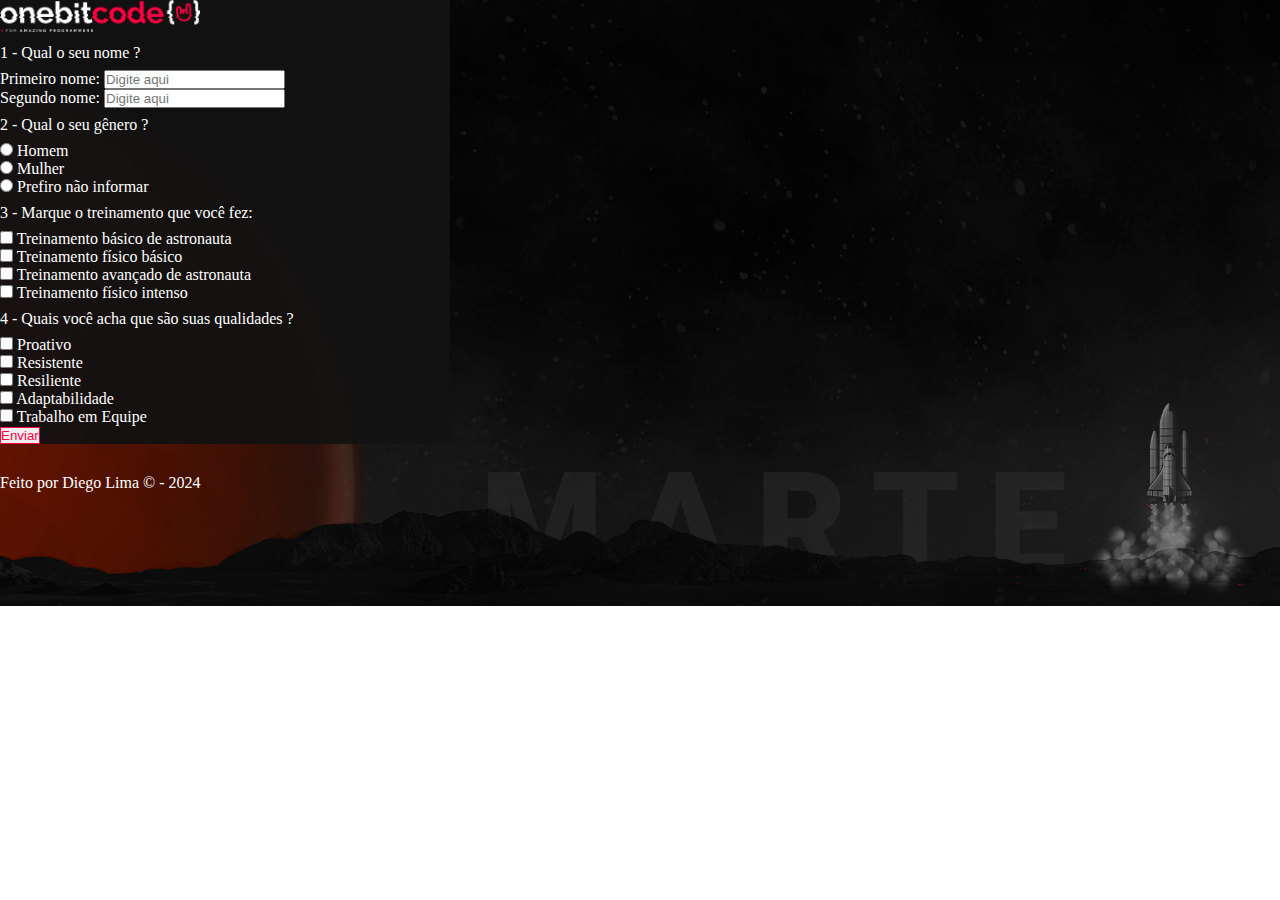
<file: index.html>
<!DOCTYPE html>
<html lang="pt-br">
  <head>
    <meta charset="UTF-8" />
    <meta name="viewport" content="width=3, initial-scale=1.0" />

    <!-- CSS Bootstrap -->
    <link
      href="https://cdn.jsdelivr.net/npm/bootstrap@5.1.3/dist/css/bootstrap.min.css"
      rel="stylesheet"
      integrity="sha384-1BmE4kWBq78iYhFldvKuhfTAU6auU8tT94WrHftjDbrCEXSU1oBoqyl2QvZ6jIW3"
      crossorigin="anonymous"
    />

    <link rel="stylesheet" href="./css/style.css" />

    <title>Formulário-One</title>
  </head>
  <body class="py-5">
    <div class="container px-4 container1">
      <!-- Logo -->
      <div class="text-center">
        <img
          class="img-fluid topLogo mt-4 mb-3"
          src="./images/logoOneBitDark.png"
          alt="LP"
        />
      </div>

      <!-- Primeira divisão do Form -->
      <p class="paragraph">1 - Qual o seu nome ?</p>
      <div class="input-group mb-3">
        <span class="input-group-text" id="basic-addon1">Primeiro nome:</span>
        <input
          type="text"
          class="form-control"
          placeholder="Digite aqui"
          aria-label="Username"
          aria-describedby="basic-addon1"
        />
      </div>
      <div class="input-group mb-3">
        <span class="input-group-text" id="basic-addon1">Segundo nome:</span>
        <input
          type="text"
          class="form-control"
          placeholder="Digite aqui"
          aria-label="Username"
          aria-describedby="basic-addon1"
        />
      </div>

      <p class="mt-3 paragraph">2 - Qual o seu gênero ?</p>

      <div class="form-check">
        <input
          class="form-check-input"
          type="radio"
          name="flexRadioDefault"
          id="flexRadioDefault1"
        />
        <label class="form-check-label" for="flexRadioDefault1"> Homem </label>
      </div>
      <div class="form-check">
        <input
          class="form-check-input"
          type="radio"
          name="flexRadioDefault"
          id="flexRadioDefault2"
        />
        <label class="form-check-label" for="flexRadioDefault2"> Mulher </label>
      </div>
      <div class="form-check">
        <input
          class="form-check-input"
          type="radio"
          name="flexRadioDefault"
          id="flexRadioDefault2"
        />
        <label class="form-check-label" for="flexRadioDefault2">
          Prefiro não informar
        </label>
      </div>

      <p class="mt-3 paragraph">3 - Marque o treinamento que você fez:</p>

      <div class="form-check form-switch">
        <input
          class="form-check-input"
          type="checkbox"
          role="switch"
          id="flexSwitchCheckDefault"
        />
        <label class="form-check-label" for="flexSwitchCheckDefault"
          >Treinamento básico de astronauta</label
        >
      </div>
      <div class="form-check form-switch">
        <input
          class="form-check-input"
          type="checkbox"
          role="switch"
          id="flexSwitchCheckDefault"
        />
        <label class="form-check-label" for="flexSwitchCheckDefault"
          >Treinamento físico básico</label
        >
      </div>
      <div class="form-check form-switch">
        <input
          class="form-check-input"
          type="checkbox"
          role="switch"
          id="flexSwitchCheckDefault"
        />
        <label class="form-check-label" for="flexSwitchCheckDefault"
          >Treinamento avançado de astronauta</label
        >
      </div>
      <div class="form-check form-switch">
        <input
          class="form-check-input"
          type="checkbox"
          role="switch"
          id="flexSwitchCheckDefault"
        />
        <label class="form-check-label" for="flexSwitchCheckDefault"
          >Treinamento físico intenso</label
        >
      </div>

      <p class="mt-3 paragraph">
        4 - Quais você acha que são suas qualidades ?
      </p>

      <div class="form-check form-check-inline">
        <input
          class="form-check-input"
          type="checkbox"
          value=""
          id="inlinecheckbox1"
        />
        <label class="form-check-label" for="inlinecheckbox1"> Proativo </label>
      </div>
      <div class="form-check form-check-inline">
        <input
          class="form-check-input"
          type="checkbox"
          value=""
          id="inlinecheckbox2"
        />
        <label class="form-check-label" for="inlinecheckbox2">
          Resistente
        </label>
      </div>
      <div class="form-check form-check-inline">
        <input
          class="form-check-input"
          type="checkbox"
          value=""
          id="inlinecheckbox3"
        />
        <label class="form-check-label" for="inlinecheckbox3">
          Resiliente
        </label>
      </div>
      <div class="form-check form-check-inline">
        <input
          class="form-check-input"
          type="checkbox"
          value=""
          id="inlinecheckbox4"
        />
        <label class="form-check-label" for="inlinecheckbox4">
          Adaptabilidade
        </label>
      </div>
      <div class="form-check form-check-inline">
        <input
          class="form-check-input"
          type="checkbox"
          value=""
          id="inlinecheckbox5"
        />
        <label class="form-check-label" for="inlinecheckbox5">
          Trabalho em Equipe
        </label>
      </div>

      <div class="text-center">
        <button type="button" class="btn m-3 btn-outline-danger btnSend">
          Enviar
        </button>
      </div>
    </div>

    <div class="container text-center fotter">
      <p>Feito por Diego Lima &copy; - 2024</p>
    </div>

    <!-- Script Bootstrap -->
    <script
      src="https://cdn.jsdelivr.net/npm/bootstrap@5.1.3/dist/js/bootstrap.bundle.min.js"
      integrity="sha384-ka7Sk0Gln4gmtz2MlQnikT1wXgYsOg+OMhuP+IlRH9sENBO0LRn5q+8nbTov4+1p"
      crossorigin="anonymous"
    ></script>
  </body>
</html>
</file>
<file: css/style.css>
* {
  margin: 0;
  padding: 0;
}

body {
  background-image: url(../../images/backgroundLp.png);
  background-size: cover;
  background-repeat: no-repeat;
  background-position: right;
  color: white;
}

.container1 {
  background-color: rgba(19, 18, 18, 0.9450980392);
  width: 450px;
  height: auto;
}

.topLogo {
  width: 200px;
}

.paragraph {
  margin: 8px 0px;
}

.btnSend {
  color: #ff0043;
  border: 1px solid #ff0043;
}

.fotter {
  margin-top: 30px;
}

/*# sourceMappingURL=style.css.map */
</file>
